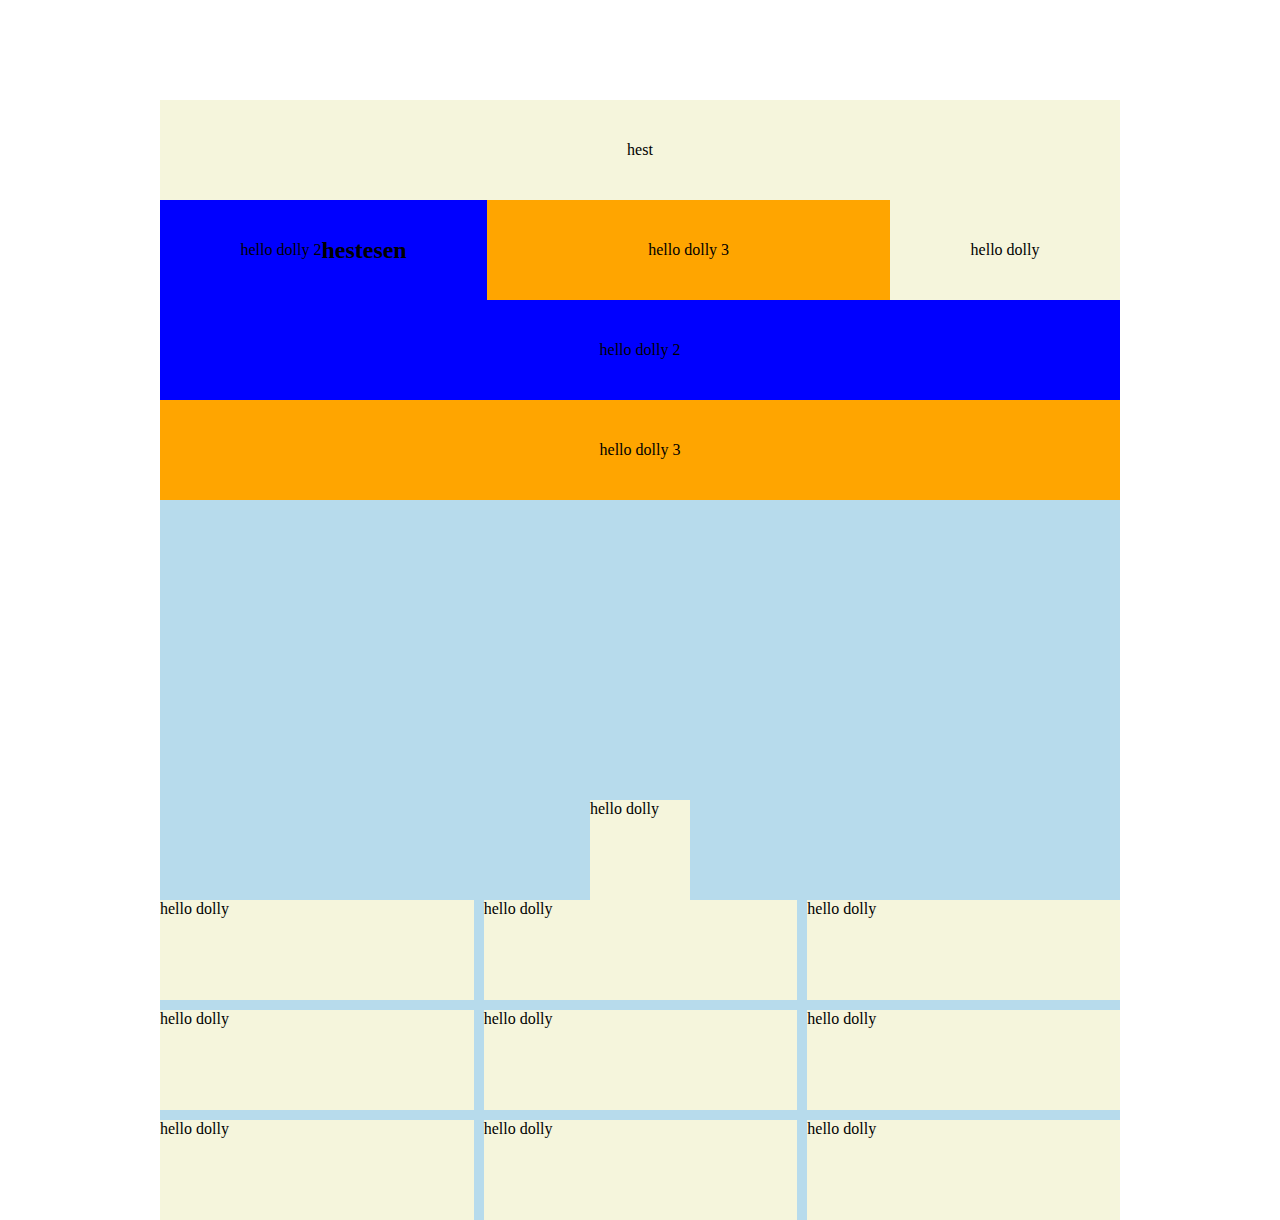
<file: css3.html>
<!DOCTYPE HTML>
<html lang="utf-8">
	<head>

		<style>
			html, body {
				width: 100%;
				height: 100%;
				margin: 0;
			}
			.main-container {
				max-width: 960px;
				margin: 100px auto 100px auto;
				background-color: rgb(200,200,200);
				overflow: hidden;
			}
			.super {
				display: flex;
				flex-flow: row wrap;
				height: 400px;
				align-content: flex-end;
				justify-content: space-around;
			}
			.super > * {
				flex: 1 100%;
			}
			.article {
				height: 100px;
				display: flex;
				justify-content: center;
				align-items: center;

			}
			.article > * {
				flex-direction: colum;

			}
			.article:nth-child(1) {
				
			}
			.article:nth-child(2) {
				flex: 1 auto;
			}

			.article:nth-child(3) {
				flex: 2 auto;
			}
			.article:nth-child(4) {
				flex: 1 auto;
			}
			.article-2 {
				width: 100px;
				height: 100px;
				display: block;
				flex: none;
				margin: auto;
			}

			.stress {
				height: auto;
			    display: flex;
			    flex-wrap:wrap;
			    margin:-10px -1px 0 -10px;
			}
			.article-3 {
			    display: inline-block;
			    background:blue;
			    margin:10px 0 0 10px;
			    flex: none;
			    height:100px;    
			    width: calc(100% * (1/3) - 10px); // 100 / (n + 1)
			}
		</style>
	</head>
	<body>
		<div class="main-container">
			<div class="super">
				<div class="article" style="background-color: beige"><span>hest</span></div>
				<div class="article" style="background-color: blue">hello dolly 2<h2>hestesen</h2></div>
				<div class="article" style="background-color: orange">hello dolly 3</div>
				<div class="article" style="background-color: beige">hello dolly</div>
				<div class="article" style="background-color: blue">hello dolly 2</div>
				<div class="article" style="background-color: orange">hello dolly 3</div>
			</div>

			<div class="super " style="background-color: #b7dbec">
				<div class="article-2" style="background-color: beige">hello dolly</div>
			</div>

			<div class="super stress" style="background-color: #b7dbec">
				<div class="article-3" style="background-color: beige">hello dolly</div>
				<div class="article-3" style="background-color: beige">hello dolly</div>
				<div class="article-3" style="background-color: beige">hello dolly</div>
				<div class="article-3" style="background-color: beige">hello dolly</div>
				<div class="article-3" style="background-color: beige">hello dolly</div>
				<div class="article-3" style="background-color: beige">hello dolly</div>
				<div class="article-3" style="background-color: beige">hello dolly</div>
				<div class="article-3" style="background-color: beige">hello dolly</div>
				<div class="article-3" style="background-color: beige">hello dolly</div>
			</div>
		</div>
	</body>
</html>
</file>
